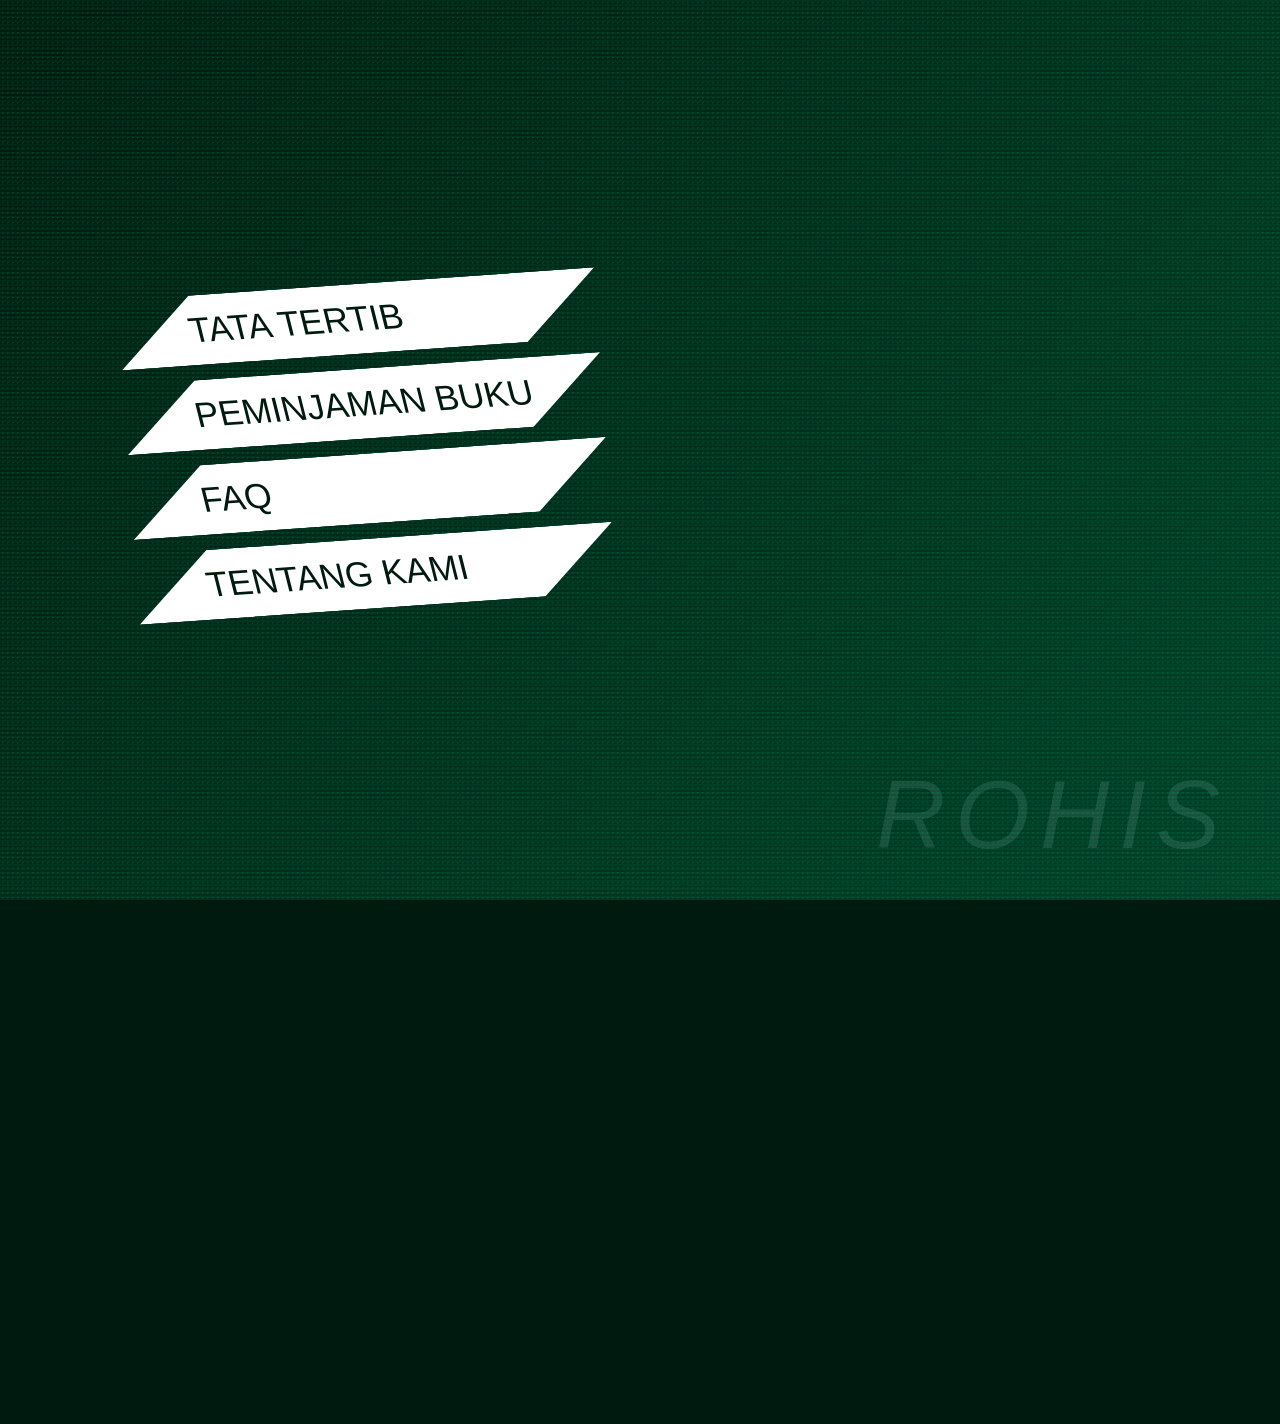
<file: index.html>
<!DOCTYPE html>
<html lang="en">
<head>
    <link rel="stylesheet" href="style.css">
    <meta charset="UTF-8">
    <meta name="viewport" content="width=device-width, initial-scale=1.0">
    <title>Perpustakaan Ilmiah dan Pustaka ROHIS FMIPA</title>
</head>
<body>
    <script src="app.js"></script>

    <div class="p3r-container">
        <nav class="p3r-menu">
            <div class="menu-item" onclick="openMenu('TATA TERTIB')"><span data-text="TATA TERTIB">TATA TERTIB</span></div>
            <div class="menu-item" onclick="openMenu('PEMINJAMAN BUKU')"><span data-text="PEMINJAMAN BUKU">PEMINJAMAN BUKU</span></div>
            <div class="menu-item" onclick="openMenu('FAQ')"><span data-text="FAQ">FAQ</span></div>
            <div class="menu-item" onclick="openMenu('TENTANG KAMI')"><span data-text="TENTANG KAMI">TENTANG KAMI</span></div>
        </nav>
    </div>

    <form id="loan-form" class="p3r-form">
    <div class="input-group">
        <label>NAMA LENGKAP</label>
        <input type="text" id="nama" placeholder="Masukkan Nama..." required>
    </div>
    <div class="input-group">
        <label>PROGRAM STUDI</label>
        <input type="text" id="prodi" placeholder="Contoh: Teknik Informatika" required>
    </div>
    <div class="input-group">
        <label>NIM</label>
        <input type="text" id="nim" placeholder="Nomor Induk Mahasiswa" required>
    </div>
    <div class="input-group">
        <label>TANGGAL PEMINJAMAN</label>
        <input type="date" id="tgl_pinjam" required>
    </div>
    <div class="input-group">
        <label>JUDUL BUKU</label>
        <input type="text" id="buku" placeholder="Judul Buku Yang Dipinjam" required>
    </div>

    <button type="submit" class="submit-btn">KONFIRMASI DATA</button>
    </form>

    <div id="content-screen" class="content-overlay">
        <div class="content-box">
            <h1 id="content-title">TATA TERTIB</h1>
            <hr style="border: 2px solid var(--p3-bg-dark); margin: 20px 0;">
            <div id="content-body" style="font-size: 1.2rem; line-height: 1.6;">
            </div>
        <button class="back-btn" onclick="closeContent()">KEMBALI</button>
    </div>
 </div>

    <div class="halftone-overlay"></div>
    <div class="glass-shard"></div>
    
    <div class="reload-footer">ROHIS</div>

</div>
</body>
</html>
</file>
<file: style.css>
:root {
    /* --- PALETTE LATAR BELAKANG (HIJAU GELAP) --- */
    --p3-bg-dark: #001a10;   /* Hijau hampir hitam */
    --p3-bg-deep: #004d33;   /* Hijau emerald tua */
    --p3-bg-light: #00cc88;  /* Hijau terang untuk gradasi */

    /* --- PALETTE MENU & AKSEN (HIJAU NEON) --- */
    --p3-green-neon: #00ff88; 
    --p3-green-shadow: #00331a;
    --p3-white: #ffffff;
    --p3-text-dark: #002b1a;

    /* --- GEOMETRY --- */
    --slant-path: polygon(15% 0%, 100% 0%, 85% 100%, 0% 100%);
}

/* Base Reset */
* {
    margin: 0;
    padding: 0;
    box-sizing: border-box;
}

body, html {
    height: 100%;
    overflow: hidden;
    font-family: 'Arial Black', sans-serif;
    background-color: var(--p3-bg-dark);
}

/* Container Utama - SEKARANG FULL HIJAU */
.p3r-container {
    position: relative;
    width: 100%;
    height: 100vh;
    background: linear-gradient(135deg, var(--p3-bg-dark), var(--p3-bg-deep), var(--p3-bg-dark), var(--p3-bg-light));
    background-size: 400% 400%;
    animation: greenFlow 15s ease infinite;
    display: flex;
    align-items: center;
}

@keyframes greenFlow {
    0% { background-position: 0% 50%; }
    50% { background-position: 100% 50%; }
    100% { background-position: 0% 50%; }
}

/* Efek Titik-titik (Halftone) dengan warna Hijau Lembut */
.p3r-container::before {
    content: "";
    position: absolute;
    inset: 0;
    background-image: radial-gradient(rgba(0, 255, 136, 0.1) 1px, transparent 1px);
    background-size: 5px 5px;
    z-index: 1;
}

/* Garis Monitor (Scanline) Hijau */
.p3r-container::after {
    content: "";
    position: absolute;
    inset: 0;
    background: repeating-linear-gradient(
        0deg, 
        transparent, 
        transparent 2px, 
        rgba(0, 255, 136, 0.05) 2px, 
        rgba(0, 255, 136, 0.05) 4px
    );
    z-index: 2;
    pointer-events: none;
}

/* Menu Wrapper */
.p3r-menu {
    position: relative;
    z-index: 10;
    display: flex;
    flex-direction: column;
    gap: 15px;
    padding-left: 10%;
    transform: rotate(-4deg);
}

/* Item Menu */
.menu-item {
    background: var(--p3-white);
    color: var(--p3-bg-dark);
    padding: 15px 70px;
    font-size: 2.2rem;
    text-transform: uppercase;
    clip-path: var(--slant-path);
    cursor: pointer;
    transition: all 0.3s cubic-bezier(0.175, 0.885, 0.32, 1.275);
    box-shadow: -10px 10px 0px var(--p3-green-shadow);
}

/* Hover: Hijau Neon Menyala */
.menu-item:hover {
    background: var(--p3-green-neon); 
    color: var(--p3-text-dark);
    transform: translateX(30px) scale(1.05);
    box-shadow: -15px 15px 0px var(--p3-white);
    filter: drop-shadow(0 0 20px var(--p3-green-neon));
}

.menu-item span {
    display: inline-block;
    transform: skewX(10deg);
}

.reload-footer {
    position: absolute;
    bottom: 30px;
    right: 50px;
    font-size: 6rem;
    color: var(--p3-white);
    opacity: 0.1;
    font-style: italic;
    letter-spacing: 10px;
    user-select: none;
}

/* Animasi Menu Keluar (Sliding Out) */
.p3r-menu.exit-animation .menu-item {
    transition: transform 0.4s cubic-bezier(0.7, 0, 0.3, 1);
    transform: translateX(-150%) skewX(-10deg) !important;
}

/* Mengatur jeda (delay) tiap item agar meluncur satu per satu */
.p3r-menu.exit-animation .menu-item:nth-child(1) { transition-delay: 0.0s; }
.p3r-menu.exit-animation .menu-item:nth-child(2) { transition-delay: 0.05s; }
.p3r-menu.exit-animation .menu-item:nth-child(3) { transition-delay: 0.1s; }
.p3r-menu.exit-animation .menu-item:nth-child(4) { transition-delay: 0.15s; }

/* Layer Konten (Isi Tata Tertib) - Sembunyi secara default */
/* Container Utama Konten */
.content-overlay {
    position: fixed;
    inset: 0;
    background: rgba(0, 20, 10, 0.95); /* Hijau sangat gelap transparan */
    z-index: 999;
    display: none;
    justify-content: center;
    align-items: center;
    overflow: hidden;
}

.content-overlay.active {
    display: flex;
}

.content-box {
    background: var(--p3-white);
    padding: 60px;
    width: 85%;
    max-width: 900px;
    border-left: 15px solid var(--p3-green-neon); /* Aksen garis hijau di samping */
    color: var(--p3-bg-dark);
    transform: skewX(-10deg) translateX(150%);
    transition: transform 0.6s cubic-bezier(0.23, 1, 0.32, 1);
    
    max-height: 85vh;    /* Batasi tinggi maksimal 85% dari tinggi layar */
    overflow-y: auto;    /* Munculkan scroll jika konten melebihi max-height */
    overflow-x: hidden;
}

/* Saat aktif, kotak meluncur ke posisi tengah */
.content-overlay.active .content-box {
    transform: skewX(-10deg) translateX(0);
}

/* Animasi untuk teks di dalam agar tidak miring (skew-back) */
.content-box h1, .content-box p, .content-box button {
    transform: skewX(10deg); /* Menetralkan kemiringan kotak */
    opacity: 0;
    transition: opacity 0.4s ease, transform 0.4s ease;
}

/* Teks muncul sedikit terlambat setelah kotak muncul */
.content-overlay.active h1 { opacity: 1; transition-delay: 0.4s; }
.content-overlay.active p  { opacity: 1; transition-delay: 0.5s; }
.content-overlay.active button { opacity: 1; transition-delay: 0.6s; }

.back-btn {
    margin-top: 30px;
    padding: 10px 40px;
    background: var(--p3-bg-dark);
    color: var(--p3-green-neon);
    border: none;
    clip-path: var(--slant-path);
    cursor: pointer;
    font-weight: bold;
    text-transform: uppercase;
    transition: 0.2s;
}

.back-btn:hover {
    background: var(--p3-green-neon);
    color: var(--p3-bg-dark);
    transform: skewX(10deg) scale(1.1);
}

.p3r-form {
    display: flex;
    flex-direction: column;
    gap: 20px;
    margin-top: 20px;
}

.input-group {
    display: flex;
    flex-direction: column;
    gap: 5px;
}

.input-group label {
    font-size: 0.9rem;
    font-weight: bold;
    color: var(--p3-bg-dark);
    letter-spacing: 2px;
}

/* Input Field Miring */
.input-group input {
    padding: 12px 15px;
    border: 3px solid var(--p3-bg-dark);
    background: transparent;
    font-family: 'Arial Black', sans-serif;
    clip-path: polygon(5% 0%, 100% 0%, 95% 100%, 0% 100%); /* Efek Trapesium */
    transition: all 0.2s ease;
    outline: none;
}

/* Efek saat Input diklik (Focus) */
.input-group input:focus {
    background: var(--p3-green-neon);
    border-color: var(--p3-green-neon);
    color: var(--p3-bg-dark);
    transform: translateX(10px); /* Geser sedikit saat diklik */
    box-shadow: -5px 5px 0px var(--p3-bg-dark);
}

/* Tombol Submit Khusus */
.submit-btn {
    margin-top: 20px;
    padding: 15px;
    background: var(--p3-green-neon);
    color: var(--p3-bg-dark);
    border: none;
    font-family: 'Arial Black', sans-serif;
    font-size: 1.2rem;
    cursor: pointer;
    clip-path: var(--slant-path);
    transition: 0.3s;
}

.submit-btn:hover {
    background: var(--p3-bg-dark);
    color: var(--p3-green-neon);
    transform: scale(1.05);
    filter: drop-shadow(0 0 10px var(--p3-green-neon));
}

/* Container FAQ */
.faq-container, .about-container {
    text-align: left;
    padding: 10px;
    animation: fadeIn 0.3s ease-out; /* Tambahkan animasi halus */
}

.faq-subtitle, .about-subtitle {
    font-size: 1.1rem;
    font-weight: 800;
    background-color: #000;
    color: #fff;
    padding: 4px 12px;
    transform: skew(-10deg);
    display: inline-block;
    margin-bottom: 12px;
    font-style: italic;
}

.faq-text, .about-text {
    font-size: 0.95rem;
    line-height: 1.6;
    color: #1a1a1a;
    margin-bottom: 25px;
    padding-left: 5px;
    border-left: 3px solid #00ff99; /* Aksen warna hijau sesuai tombol Anda */
}

/* Animasi Muncul */
@keyframes fadeIn {
    from { opacity: 0; transform: translateY(10px); }
    to { opacity: 1; transform: translateY(0); }
}

/* ============================================================
   RESPONSIVE STRATEGY (MOBILE FIRST / ADAPTIVE)
   ============================================================ */

/* --- TABLET & LAPTOP KECIL (Max 1024px) --- */
@media (max-width: 1024px) {
    .p3r-menu {
        padding-left: 5%;
        transform: rotate(-2deg); /* Kurangi rotasi */
    }

    .menu-item {
        font-size: 1.8rem;
        padding: 15px 50px;
    }

    .content-box {
        width: 90%;
        padding: 40px;
    }
}

/* --- SMARTPHONE PORTRAIT (Max 768px) --- */
@media (max-width: 768px) {
    /* Menu Utama */
    .p3r-menu {
        transform: rotate(0deg); /* Normalkan posisi agar tidak kepotong */
        padding-left: 0;
        align-items: center; /* Menu jadi di tengah layar */
        width: 100%;
        gap: 10px;
    }

    .menu-item {
        font-size: 1.3rem;
        padding: 12px 30px;
        width: 85%; /* Agar seragam lebarnya di HP */
        text-align: center;
        box-shadow: -5px 5px 0px var(--p3-green-shadow);
        clip-path: polygon(8% 0%, 100% 0%, 92% 100%, 0% 100%); /* Sudut lebih tajam untuk layar kecil */
    }

    .menu-item:hover {
        transform: translateX(10px) scale(1.02); /* Kurangi intensitas gerak hover */
    }

    /* Konten Overlay (FAQ / Form / About) */
    .content-box {
        width: 95%;
        padding: 25px 20px;
        transform: skewX(0deg) translateX(150%); /* Hapus kemiringan agar teks tegak */
        border-left: 8px solid var(--p3-green-neon);
        max-height: 90vh;
    }

    .content-overlay.active .content-box {
        transform: skewX(0deg) translateX(0); /* Masuk tanpa miring */
    }

    .content-box h1, 
    .content-box p, 
    .content-box button,
    .content-box .p3r-form {
        transform: skewX(0deg); /* Netralkan teks agar mudah dibaca */
    }

    /* Footer Dekoratif */
    .reload-footer {
        font-size: 2.5rem;
        right: 15px;
        bottom: 15px;
        letter-spacing: 5px;
    }
}

/* --- SMARTPHONE KECIL (Max 480px) --- */
@media (max-width: 480px) {
    .menu-item {
        font-size: 1.1rem;
        padding: 10px 20px;
    }

    .content-box h1 {
        font-size: 1.5rem; /* Perkecil judul agar tidak memakan tempat */
    }

    .faq-text, .about-text {
        font-size: 0.85rem;
    }

    .back-btn {
        width: 100%; /* Tombol kembali jadi lebar penuh agar mudah di-tap */
        padding: 12px;
    }
}

/* --- MODE LANDSCAPE HP (Khusus jika HP diputar miring) --- */
@media (max-height: 500px) and (orientation: landscape) {
    .p3r-menu {
        flex-direction: row; /* Menu berjajar ke samping agar tidak tertutup layar */
        flex-wrap: wrap;
        justify-content: center;
        padding-top: 20px;
    }

    .menu-item {
        font-size: 0.9rem;
        padding: 8px 15px;
    }

    .reload-footer {
        display: none; /* Sembunyikan dekorasi agar layar lega */
    }
}

/* Custom Scrollbar untuk .content-box */
.content-box::-webkit-scrollbar {
    width: 8px;
}

.content-box::-webkit-scrollbar-track {
    background: #f1f1f1;
}

.content-box::-webkit-scrollbar-thumb {
    background: var(--p3-green-neon);
    border-radius: 10px;
}
</file>
